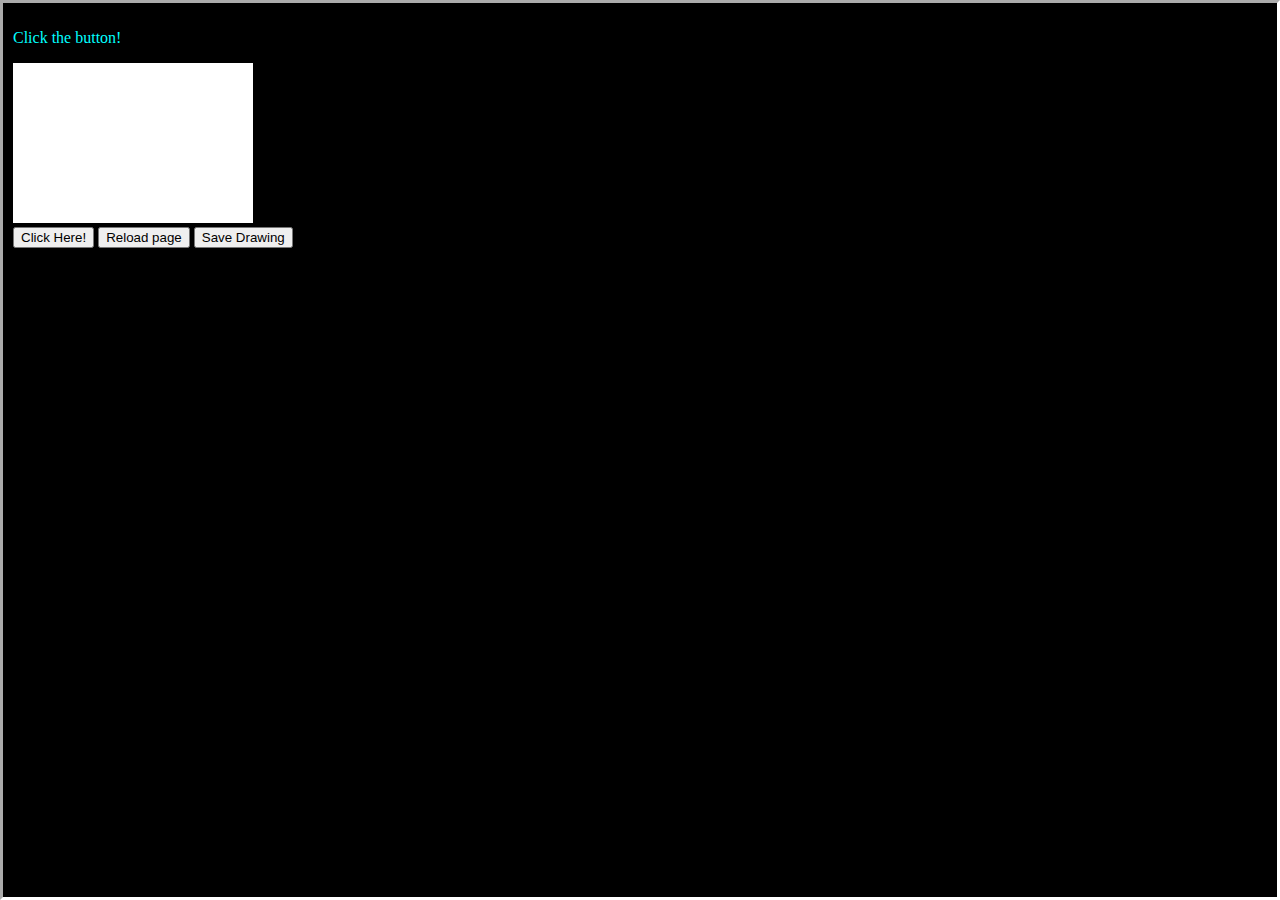
<file: Hello World/index.html>
<!DOCTYPE html>
<html onmouseup="onMouseUp(this,event)">
	<head>
	<title>Hello World Test</title>
	<link rel="stylesheet" href="style.css">
	<script type="text/javascript" src="code.js"></script>
	</head>
	
	<body onload="init()">
		<div id="mainDiv">
			<p id="hello">Click the button!</p>
			<canvas id="c1" onmousemove="draw(this,event);" onmousedown="onMouseDown(this,event);" onmouseup="onMouseUp(this,event);" onmouseout="onMouseOut(this,event)" width="240" height="160">Canvas not supported.</canvas>
			<div>
				<button id="b1" class="buttons" onclick="changeText(this);">Click Here!</button>
				<button id="b2" class="buttons" onclick="location.reload();">Reload page</button>
				<button id="b3" class="buttons" onclick="save();">Save Drawing</button>
				<a id="link1" download="canvas.png"></a>
			</div>
		</div>
	</body>
</html>
</file>
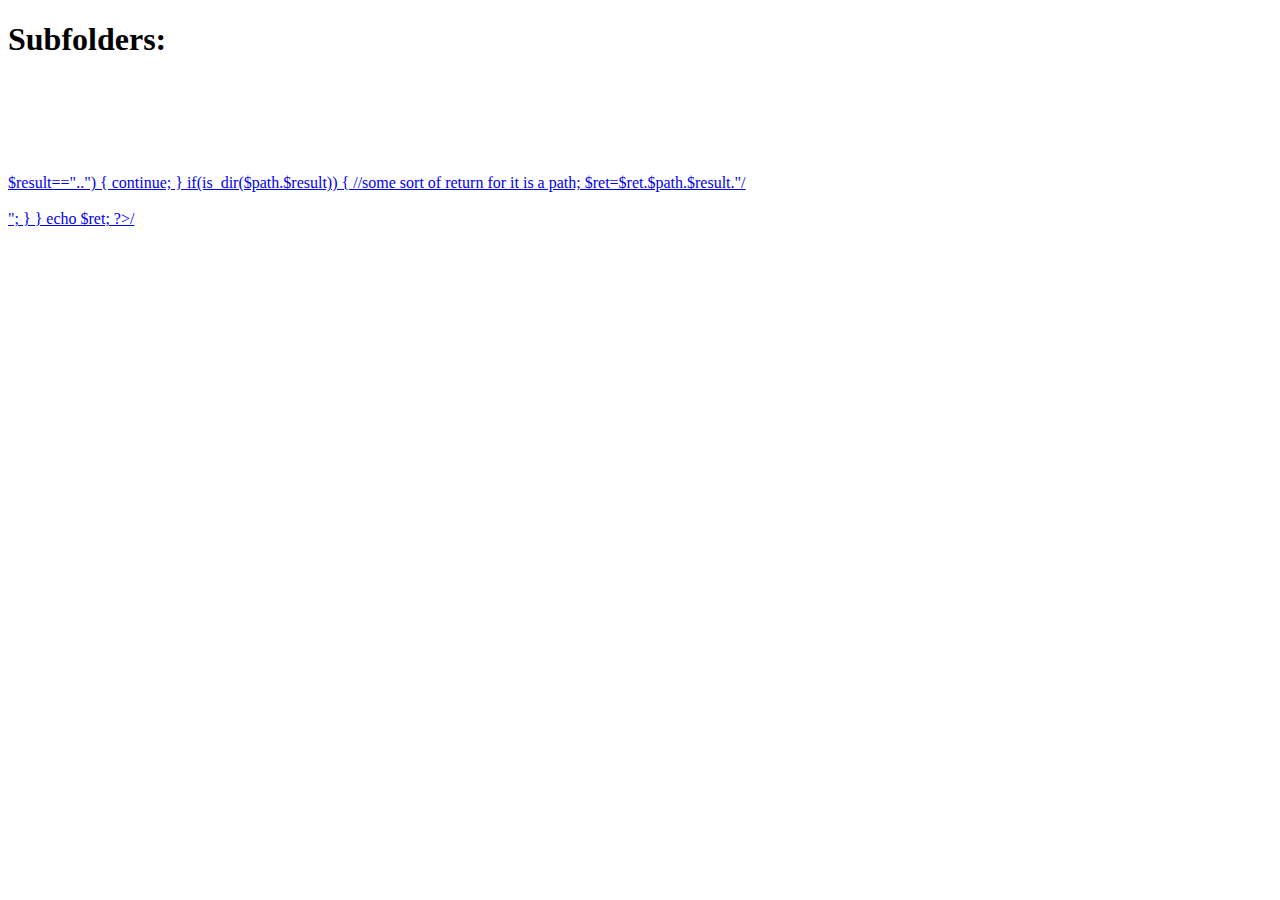
<file: Hello World/root/index.html>
<!DOCTYPE html>
<html>
<script>
	function init()
	{
		var body=document.getElementsByTagName("body")[0];
		var request=new XMLHttpRequest();
		request.onreadystatechange=function(){
			if(request.readyState==4)
			{
				if(request.status==200)
				{
					var dirs=request.responseText.split('|');
					for(var i=0;i<dirs.length;i++)
					{
						if(dirs[i]=="")continue;
						var element=document.createElement("a");
						element.setAttribute("href", dirs[i]);
						element.innerHTML=dirs[i].replace("./","")+"/";
						body.appendChild(element);
						body.appendChild(document.createElement("br"));
						body.appendChild(document.createElement("br"));
					}
				}
				else
				{
					var element=document.creatElement("p");
					element.innerHTML="failed to connect to PHP";
					body.appendChild(element);
				}
			}
			else
			{
				var element=document.creatElement("p");
				element.innerHTML="failed to connect to PHP";
				body.appendChild(element);
			}
		}
		request.open("GET","folder.php",true);
		request.send(null);
	}
</script>
<body onload="init()">
<h1>Subfolders:<h1>
<br>
</body>

</html>
</file>
<file: Hello World/style.css>
html {
	width: 100%;
	height: 100%;
	overflow: hidden;
}

body {
	width: 100%;
	height: 100%;
	background-color: #000000;
	display: block;
	position: relative;
	border-width: 3px;
	border-style: inset;
	border-color: #FFFFFF;
	box-sizing: border-box;
	margin: 0px;
}

#hello {
	color: #00FFFF;
}

#mainDiv {
	padding: 10px;
}

#link1 {
	display: none;
}

.buttons {
}
</file>
